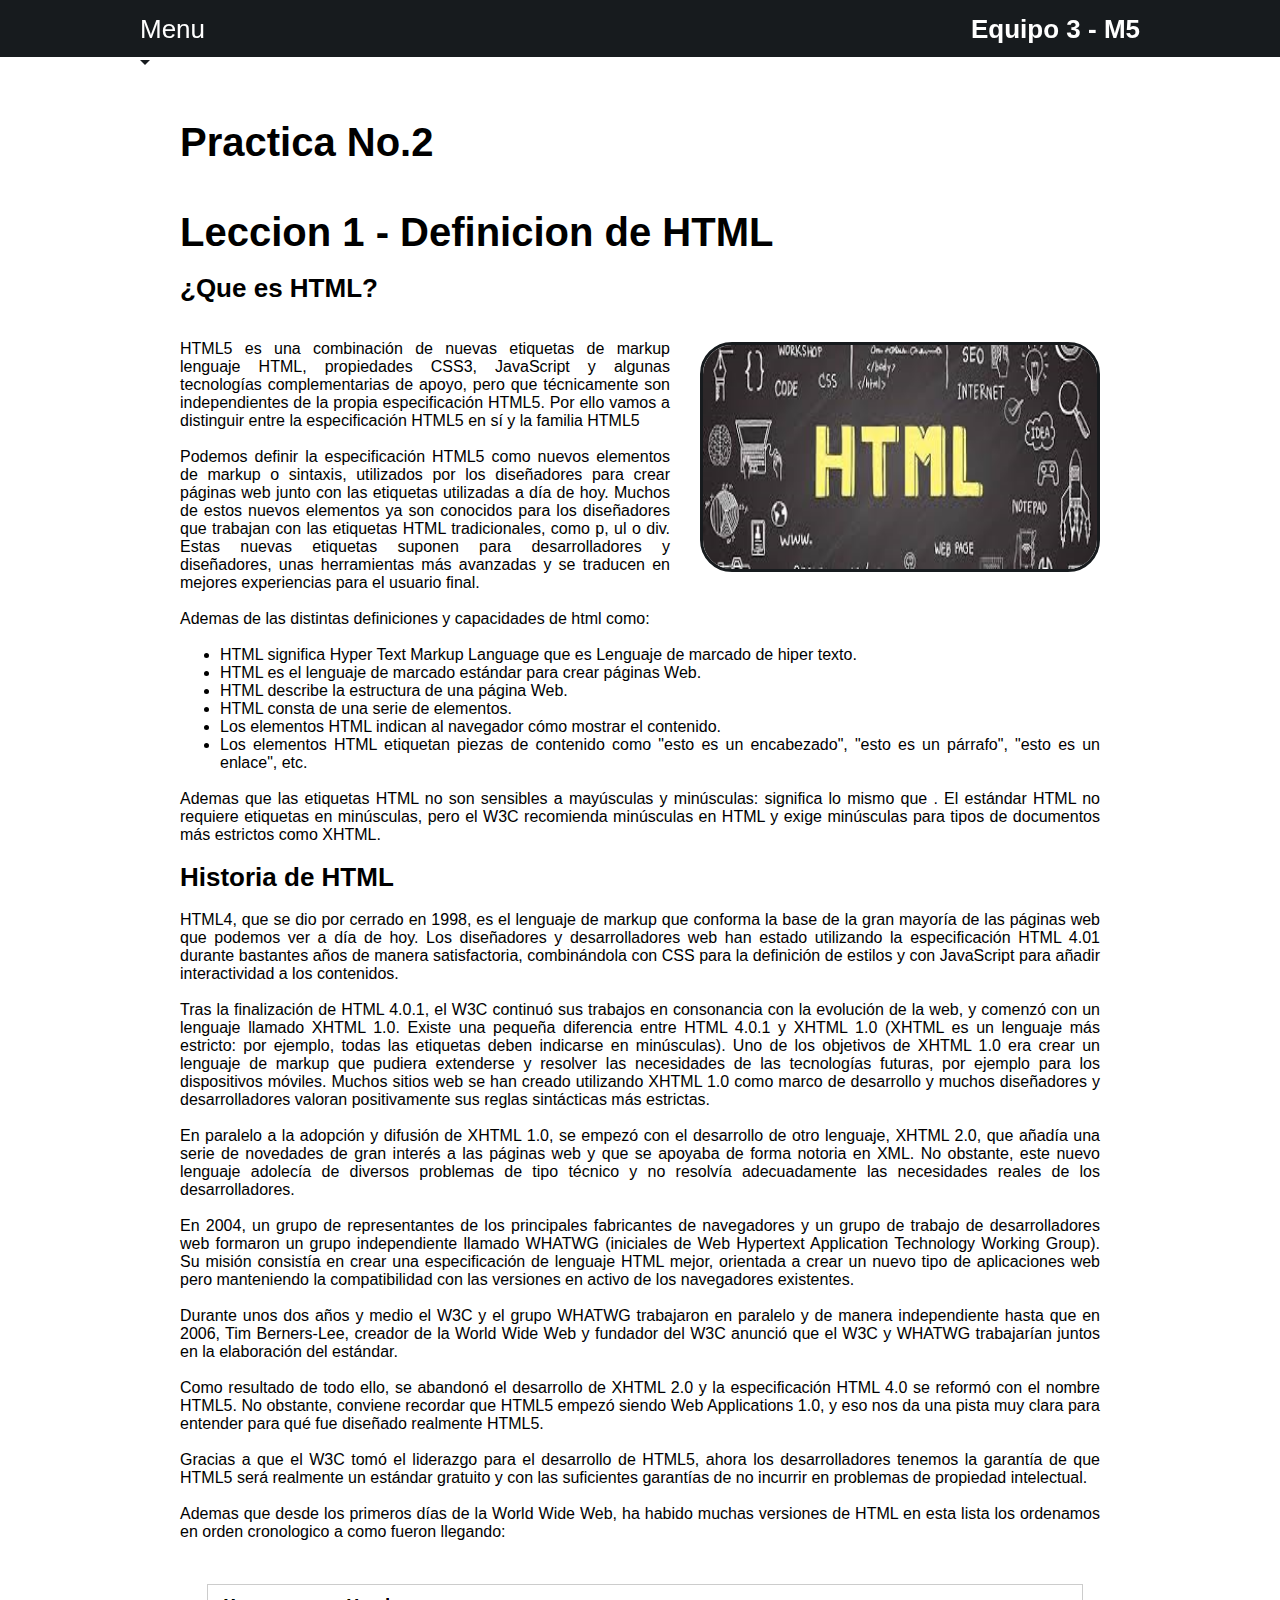
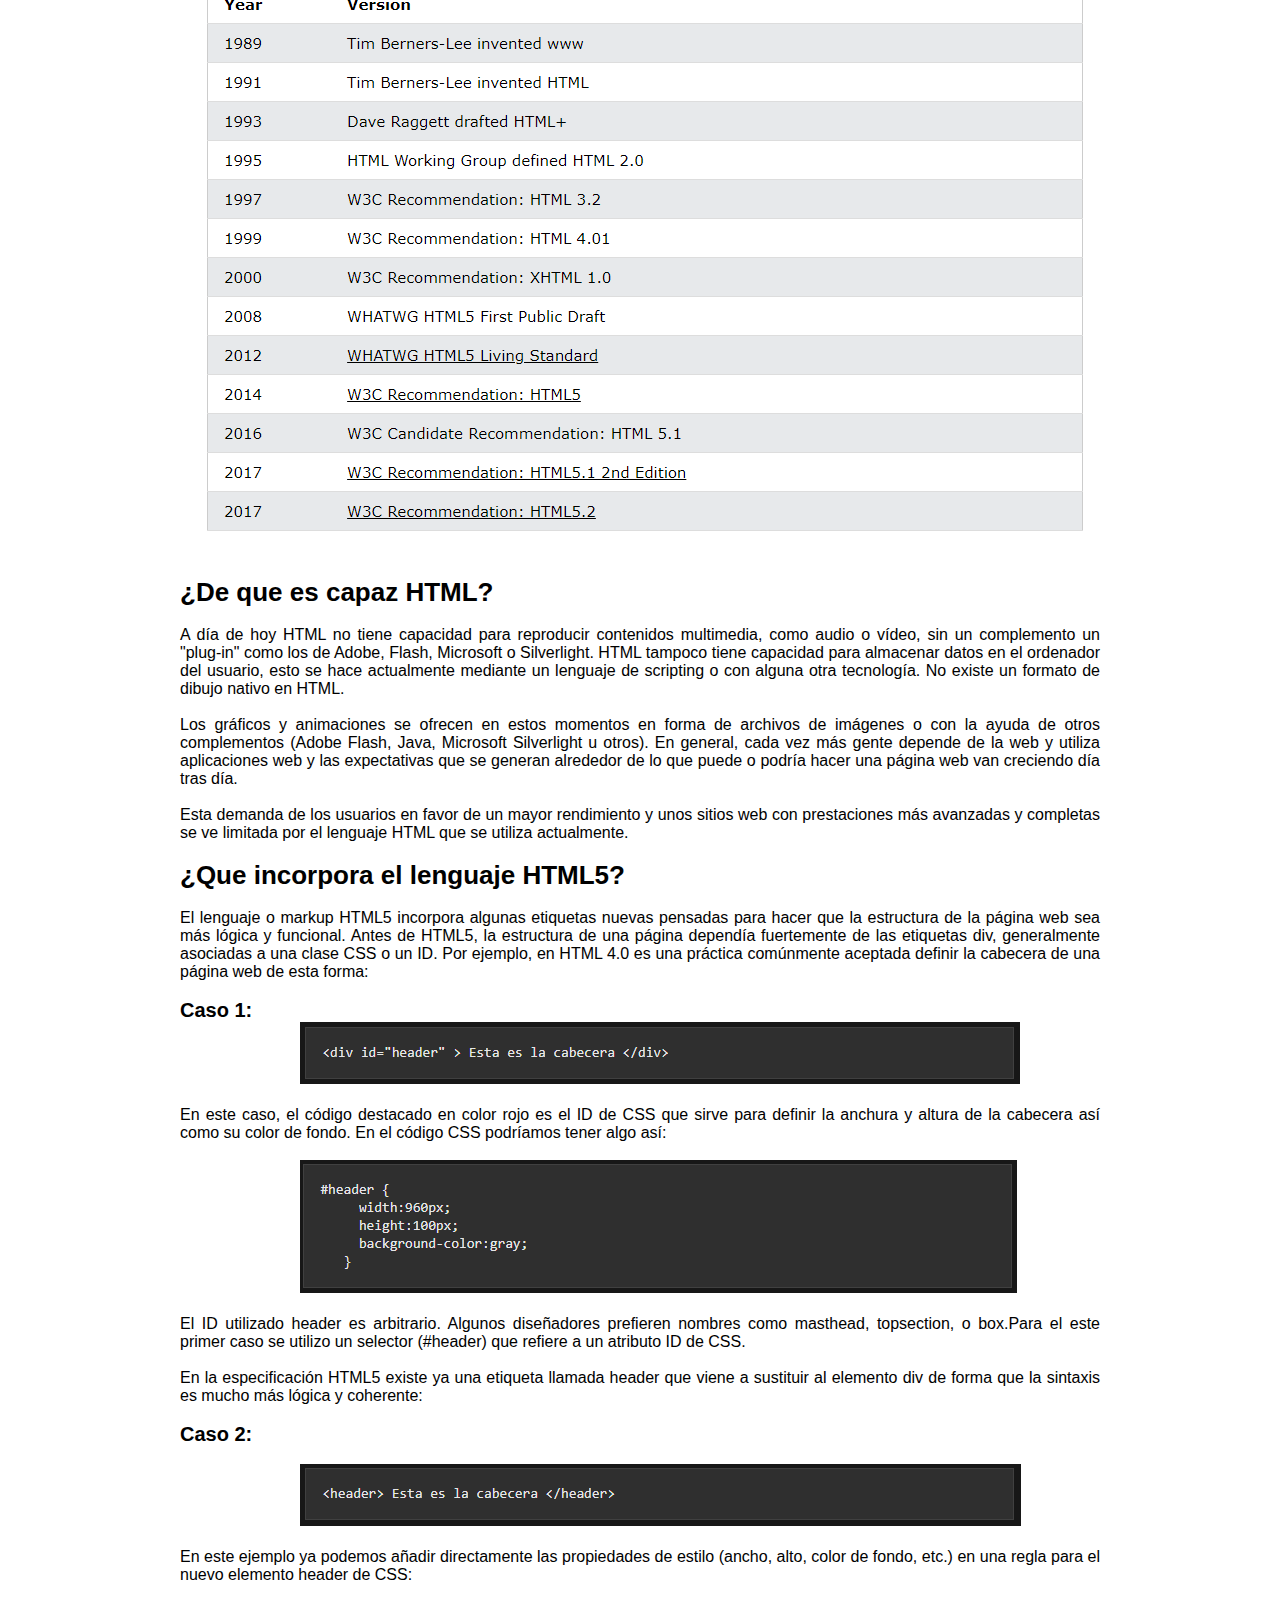
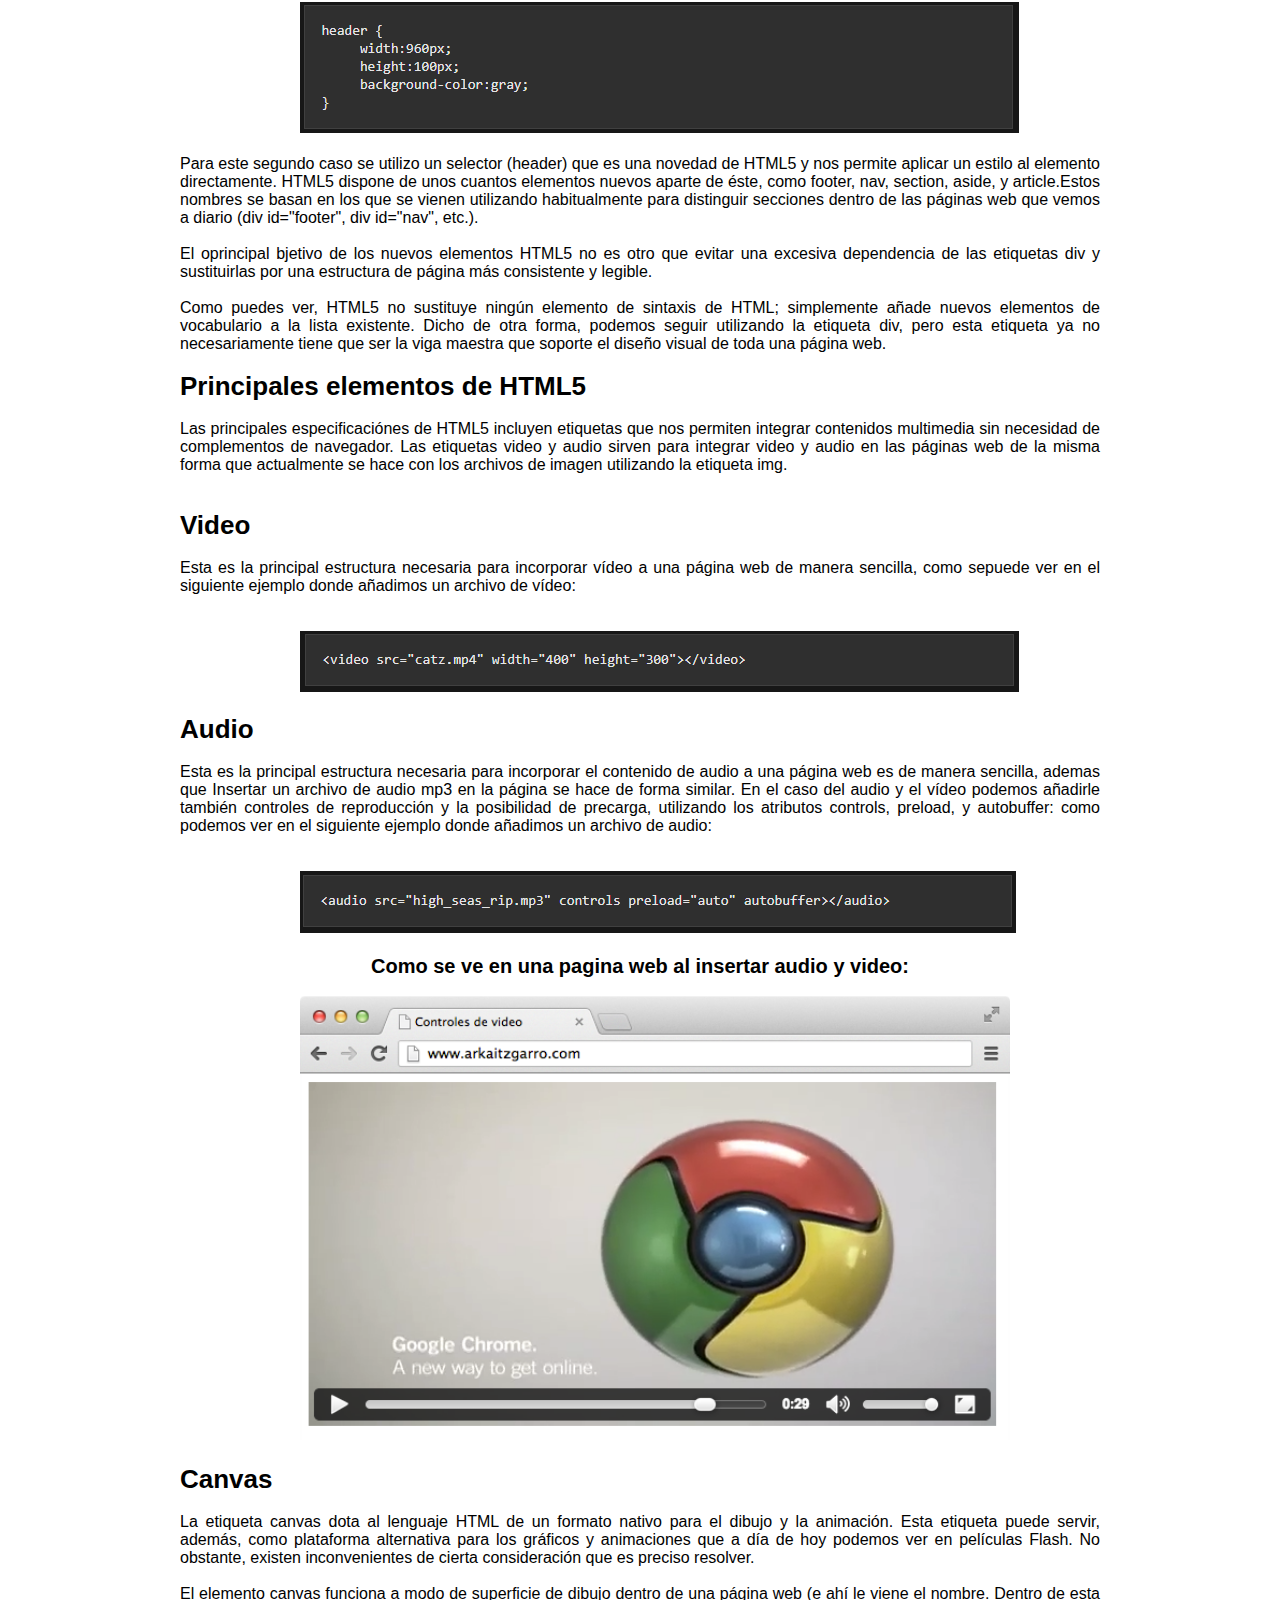
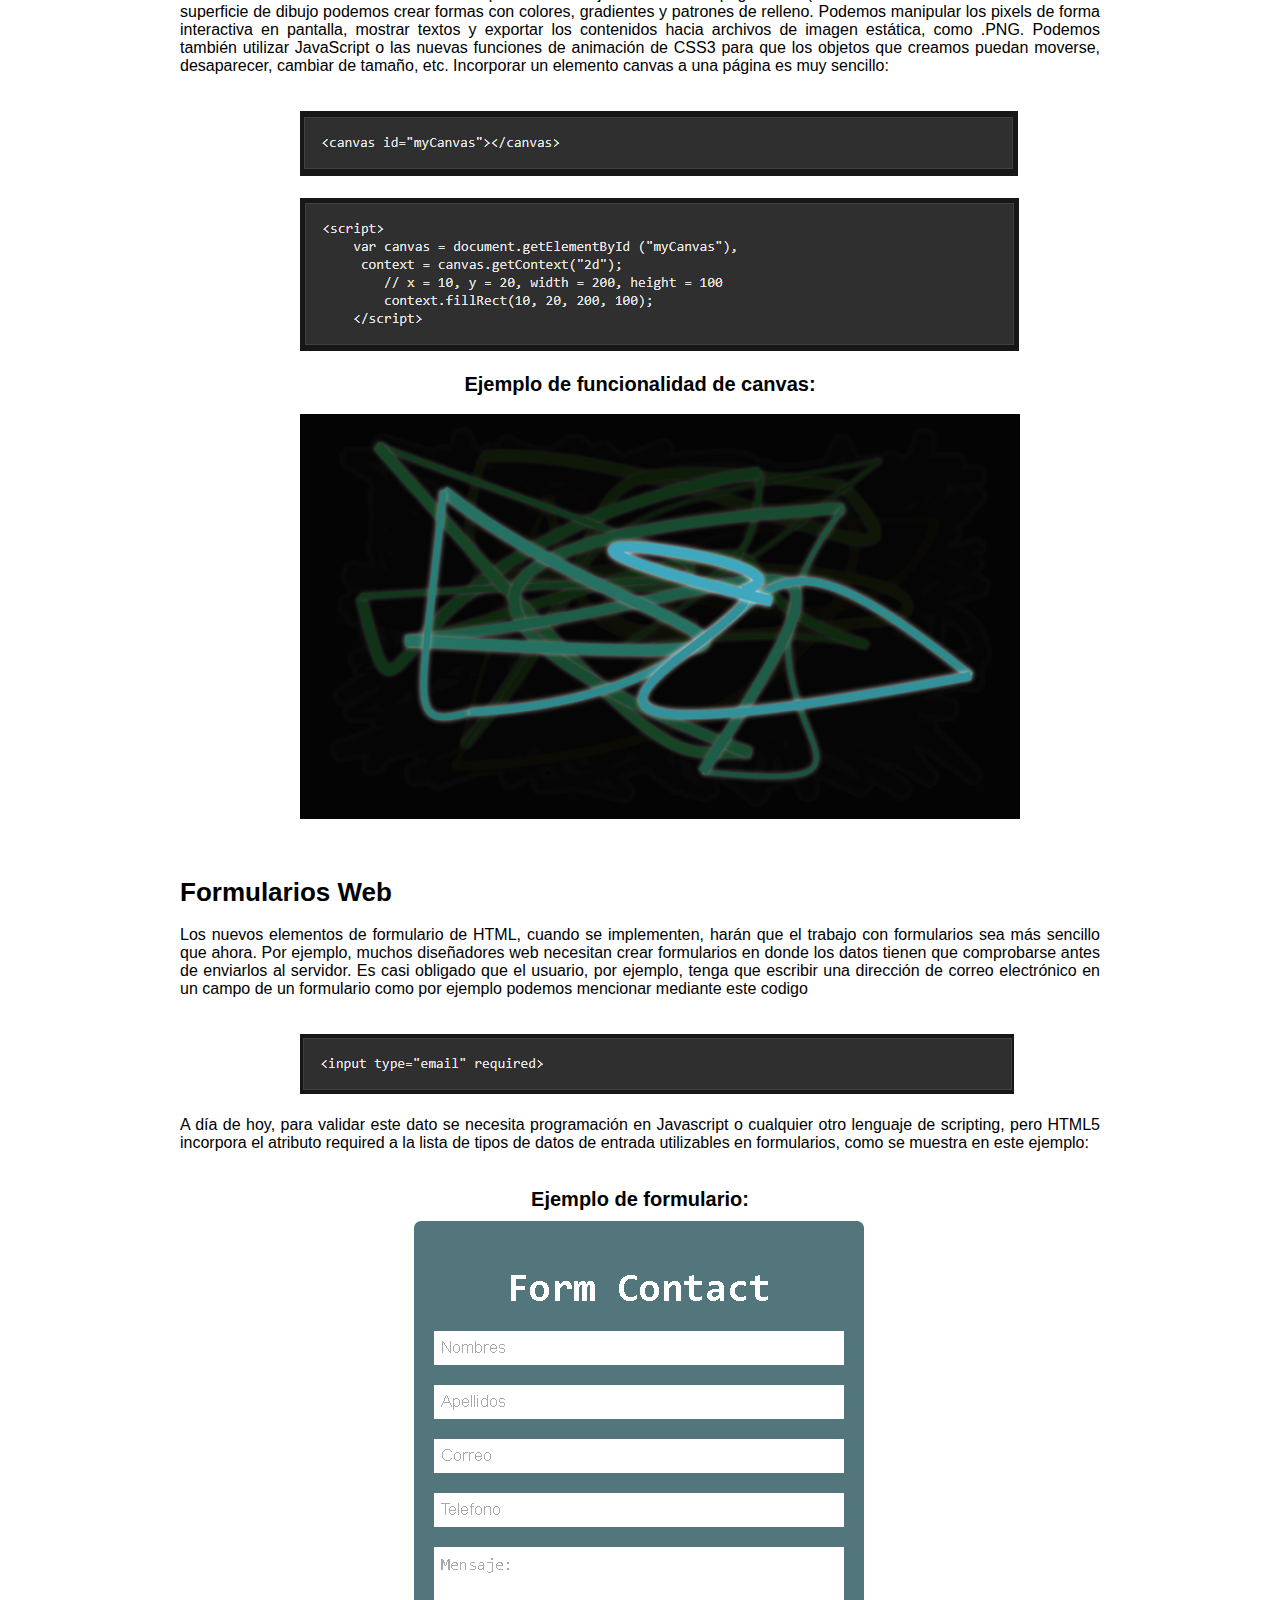
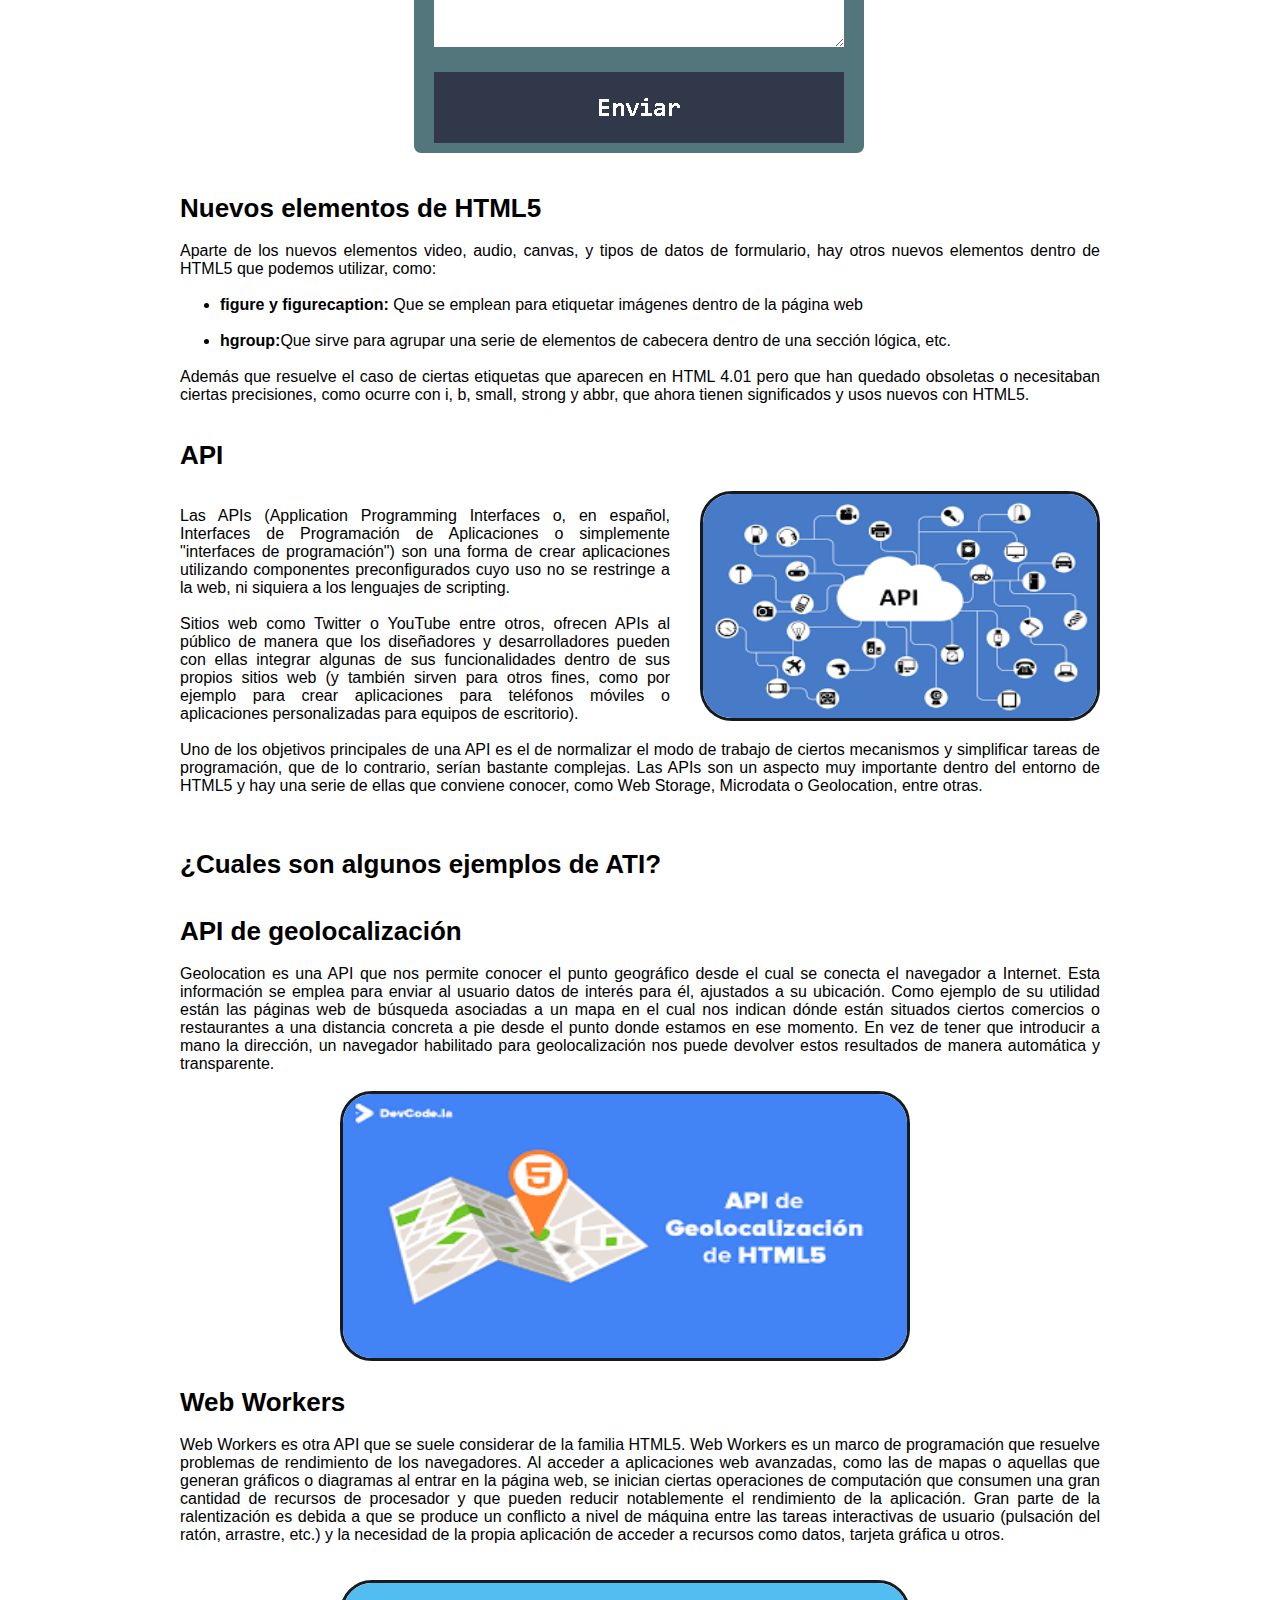
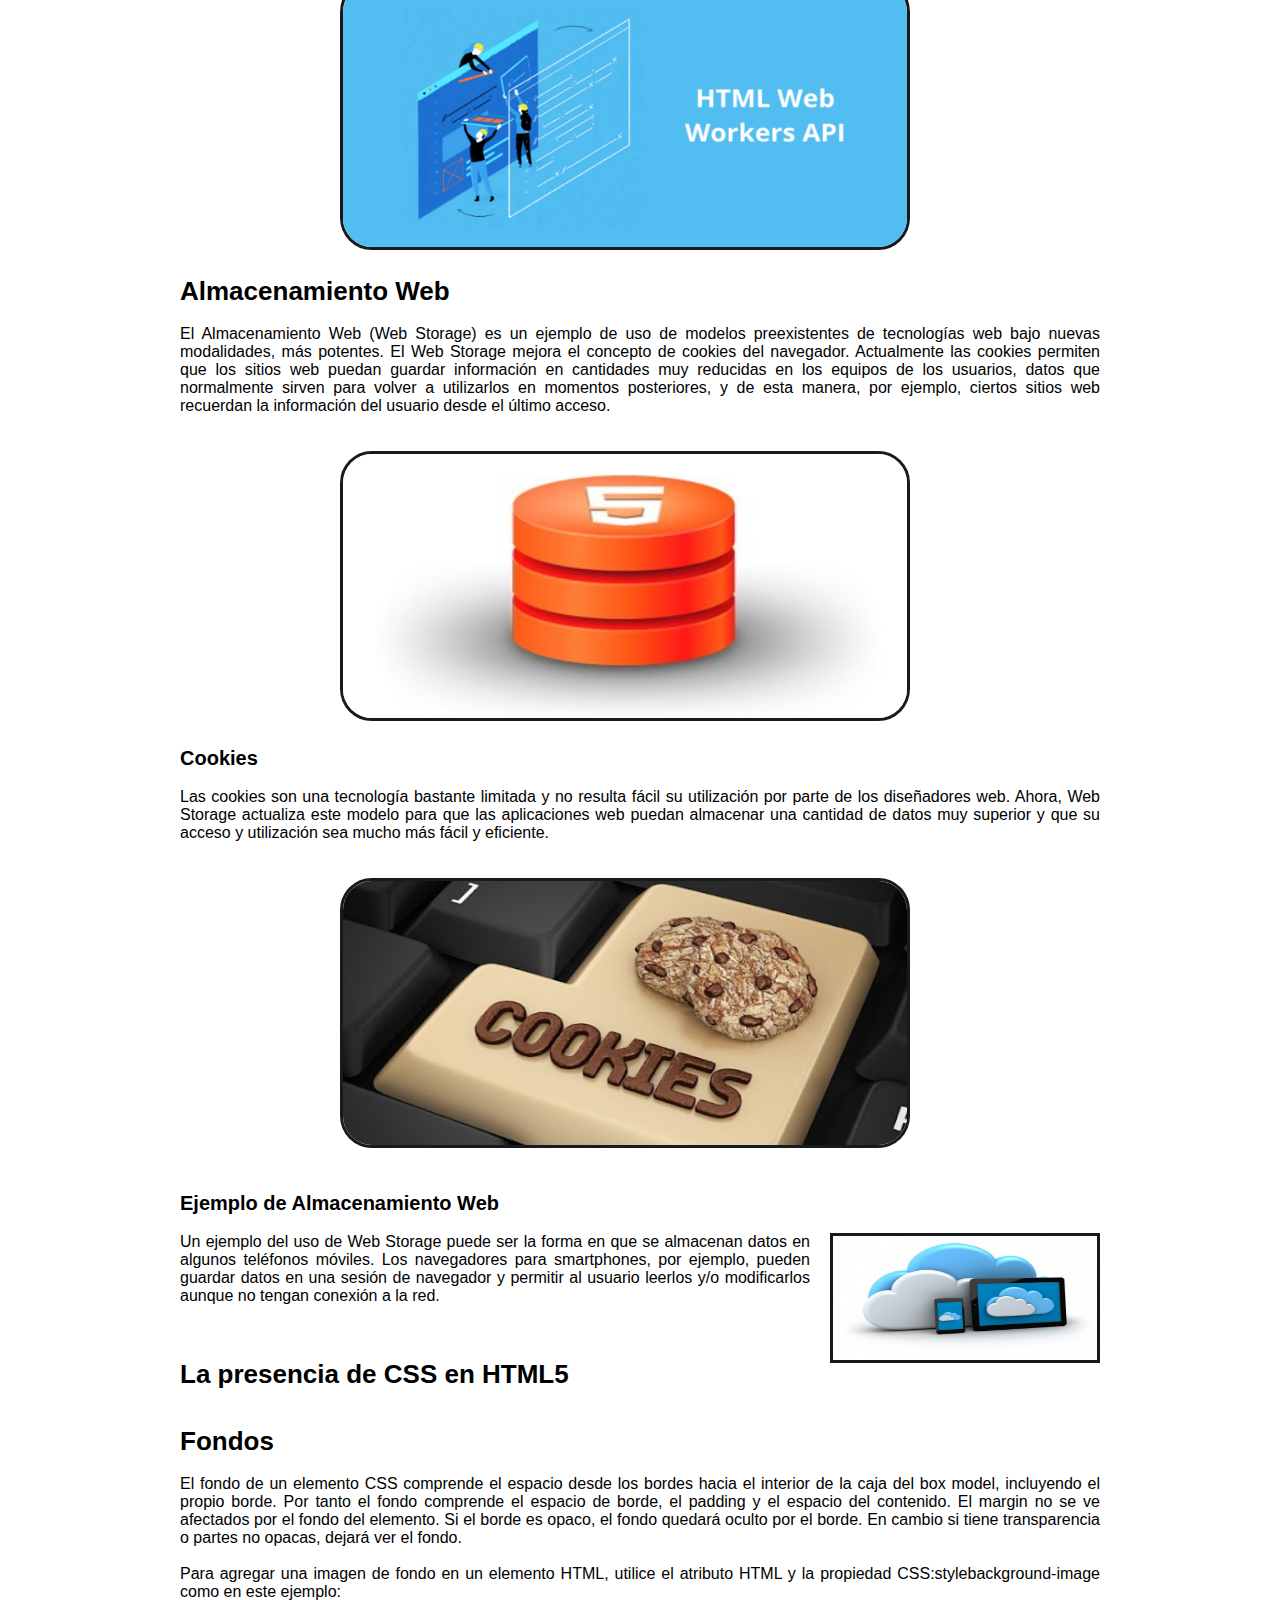
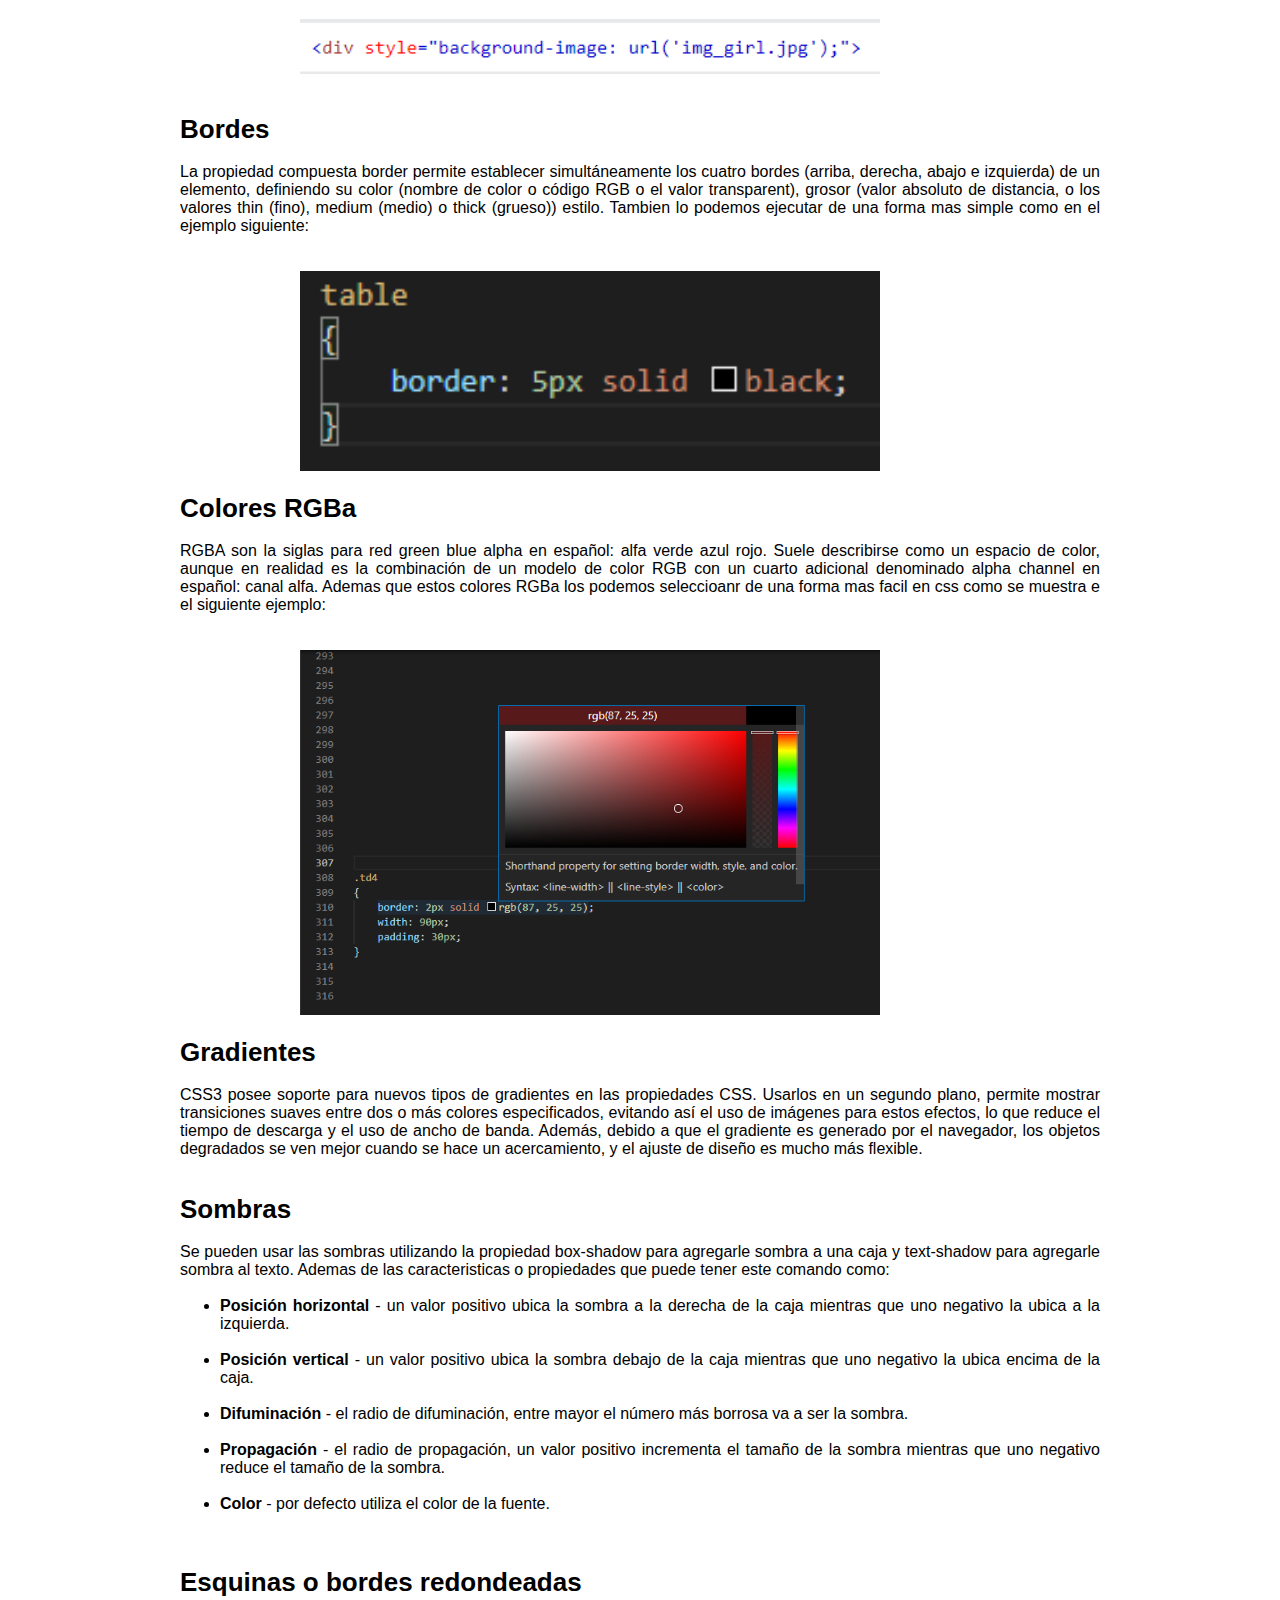
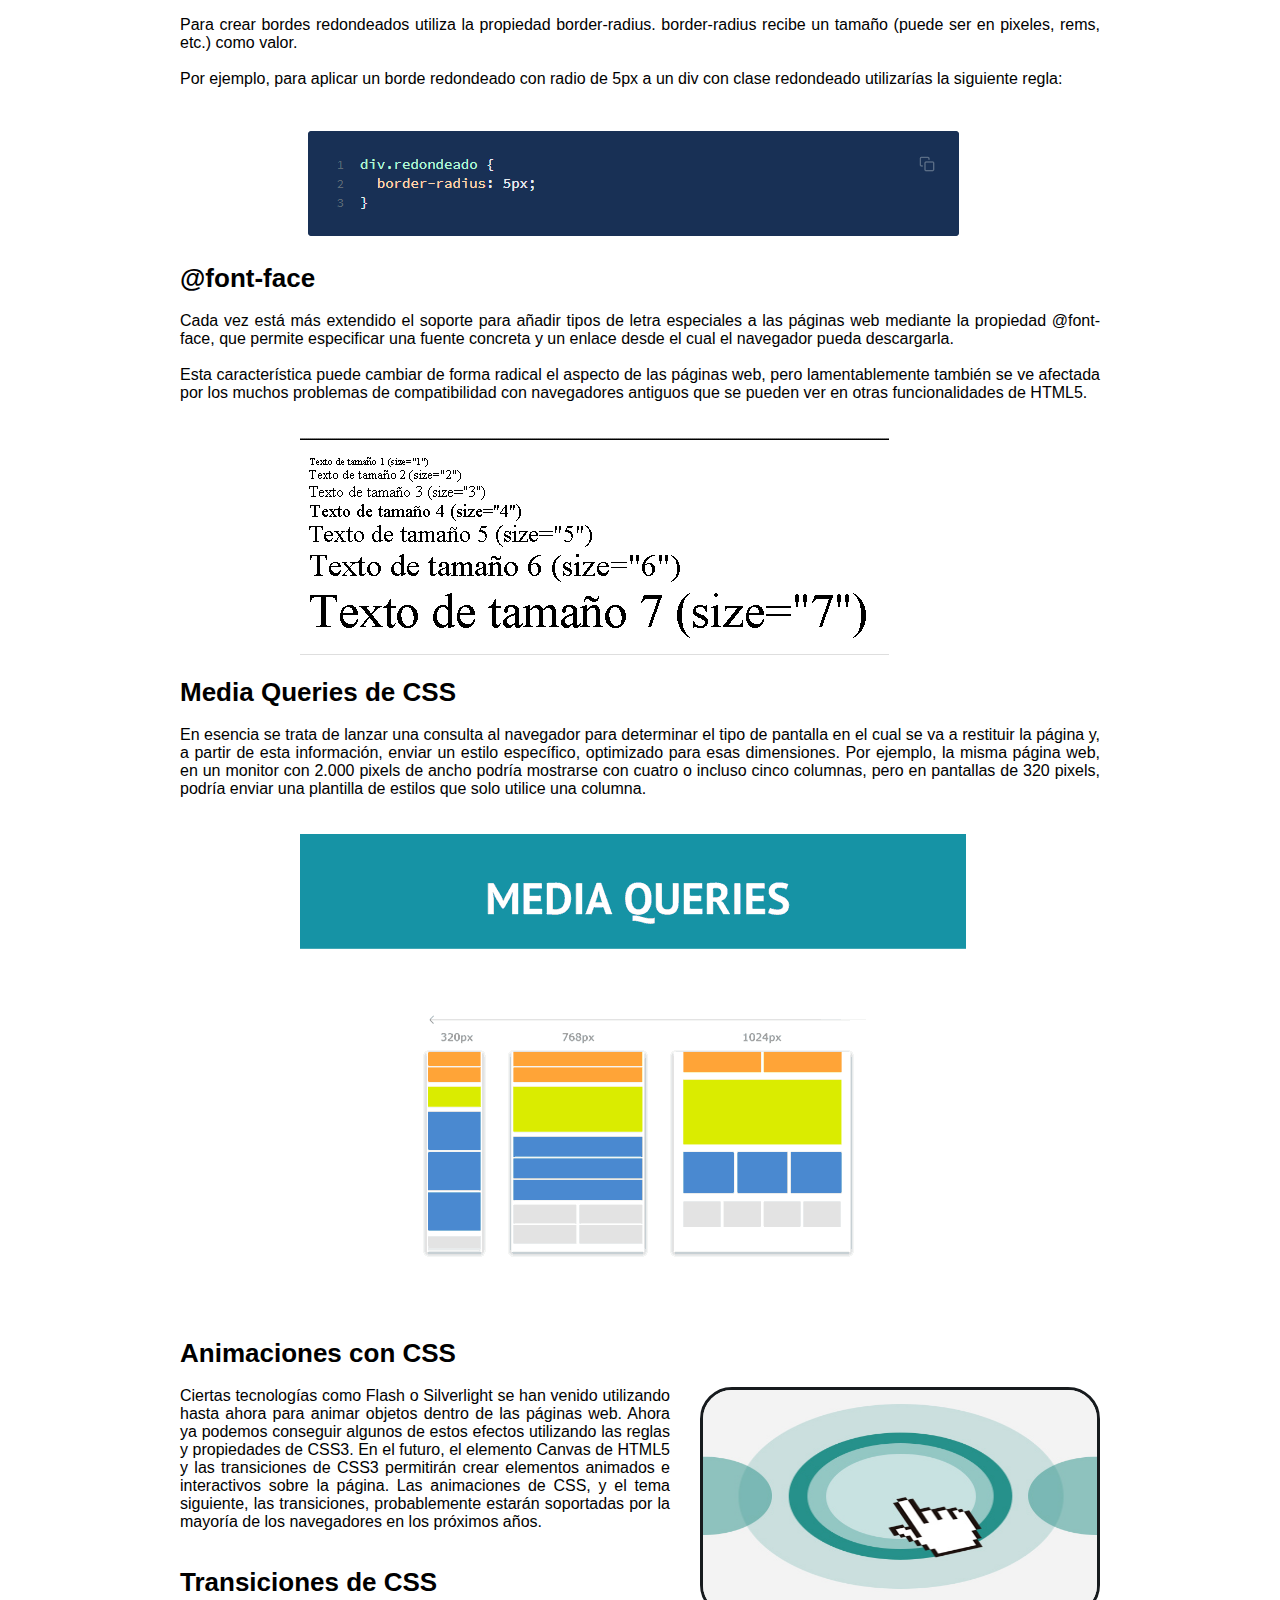
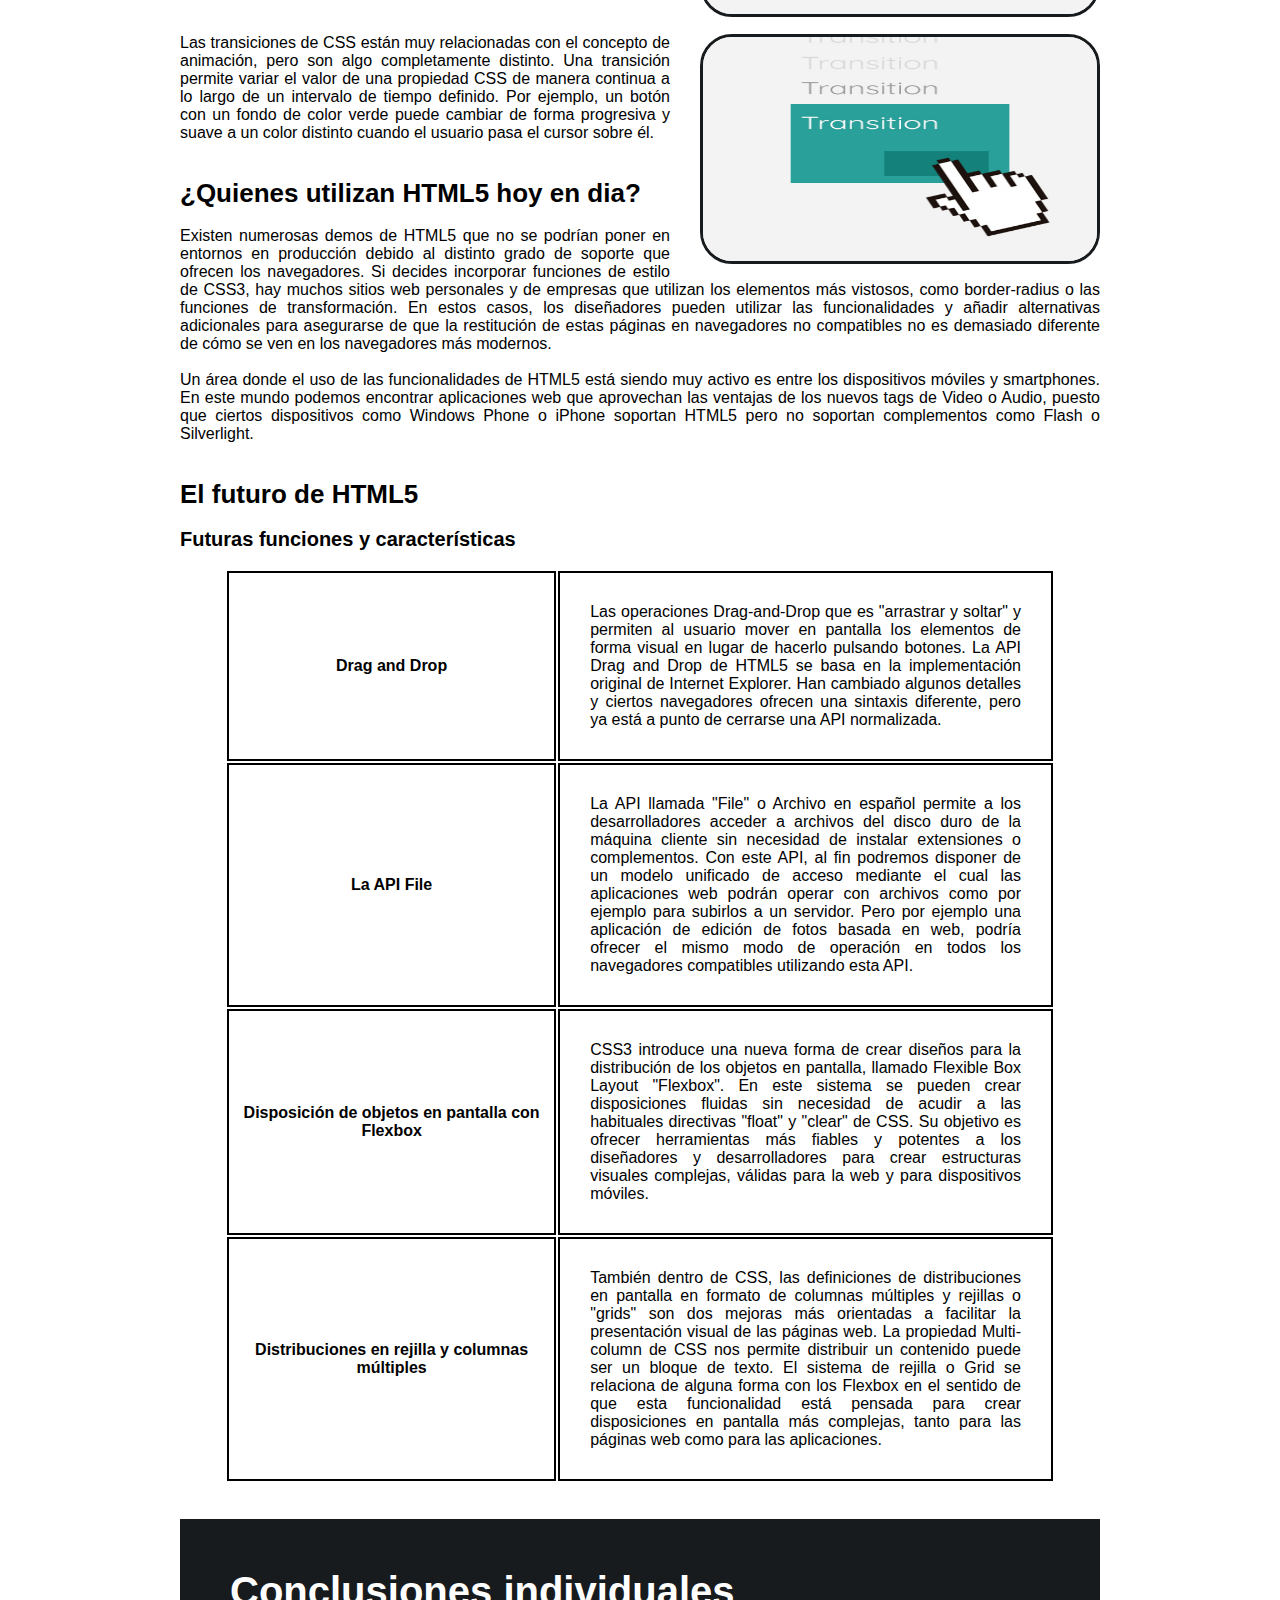
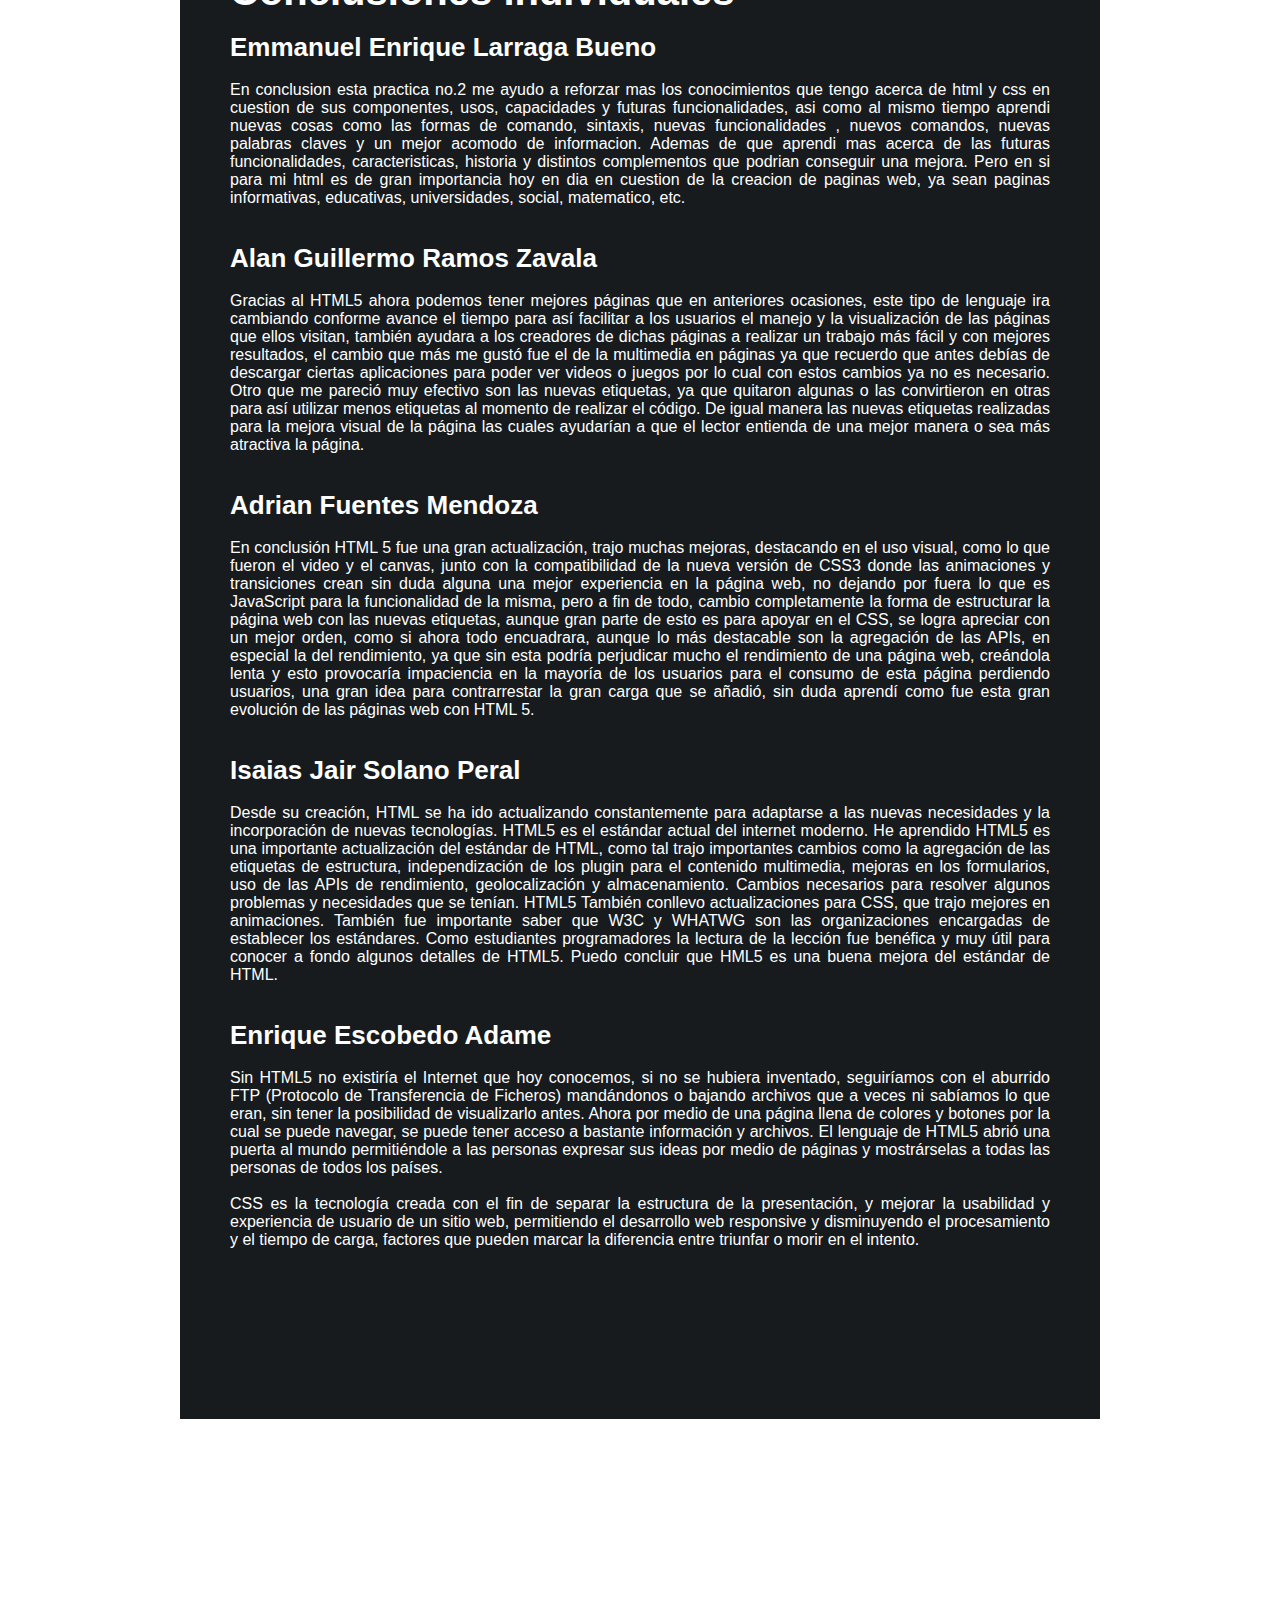
<file: Practica No.2.html>
<!DOCTYPE html>
<html lang="en">
<head>
    <meta charset="UTF-8">
    <title>Practica No.2</title>
    <link rel="stylesheet" href="Css/css practica 2.css">
    <link rel="stylesheet" href="Practica No.1.html">
    <link rel="stylesheet" href="Practica No.2.html">
    <link rel="stylesheet" href="Practica No.3.html">
</head>
<body>
    <main>
        <div class="content-all">
            <header></header>
            <input type="checkbox" id="check">
            <label for="check" class="icon-menu">Menu</label>
            <h2>Equipo 3 - M5</h2>
            
            
            <nav class="menu">
                <ul>
                    <li><a href="index.html">Portada</a></li>
                    <li><a href="Practica No.1.html">Practica No.1</a></li>
                    <li><a href="Practica No.2.html">Practica No.2</a></li>
                    <li><a href="Practica No.3.html">Practica No.3</a></li>
                    <li>Practica No.4 - (En desarrollo)</li>
                    <li>Practica No.5 - (En desarrollo)</li>
                    <li>Practica No.6 - (En desarrollo)</li>
                    <li>Practica No.7 - (En desarrollo)</li>
                    <li>PIA - (En desarrollo)</li>
                </ul>
            </nav>
            <article>
                <div class="Conceptos">
                    <h1>Practica No.2 <br><br>Leccion 1 - Definicion de HTML </h1><br>
            
                    <h3>¿Que es HTML?</h3><br>

                    <img src="img/htmlque.png" class="img2"><br>

                    <p>HTML5 es una combinación de nuevas etiquetas de markup lenguaje HTML, propiedades CSS3, JavaScript y algunas tecnologías 
                       complementarias de apoyo, pero que técnicamente son independientes de la propia especificación HTML5. Por ello vamos a 
                       distinguir entre la especificación HTML5 en sí y la familia HTML5 <br><br>
                       
                       Podemos definir la especificación HTML5 como nuevos elementos de markup o sintaxis, utilizados por los diseñadores 
                       para crear páginas web junto con las etiquetas utilizadas a día de hoy. Muchos de estos nuevos elementos ya son 
                       conocidos para los diseñadores que trabajan con las etiquetas HTML tradicionales, como p, ul o div. Estas nuevas 
                       etiquetas suponen para desarrolladores y diseñadores, unas herramientas más avanzadas y se traducen en mejores 
                       experiencias para el usuario final. <br><br>

                       Ademas de las distintas definiciones y capacidades de html como:<br><br>

                    <ul>
                        <li>HTML significa Hyper Text Markup Language que es Lenguaje de marcado de hiper texto.</li>
                        <li>HTML es el lenguaje de marcado estándar para crear páginas Web.</li>
                        <li>HTML describe la estructura de una página Web.</li>
                        <li>HTML consta de una serie de elementos.</li>
                        <li>Los elementos HTML indican al navegador cómo mostrar el contenido.</li>
                        <li>Los elementos HTML etiquetan piezas de contenido como "esto es un encabezado", "esto es un párrafo", "esto es un enlace", etc.</li><br>
                    </ul>

                    Ademas que las etiquetas HTML no son sensibles a mayúsculas y minúsculas: significa lo mismo que .
                    El estándar HTML no requiere etiquetas en minúsculas, pero el W3C recomienda minúsculas en HTML y exige minúsculas
                    para tipos de documentos más estrictos como XHTML.
                    <br><br></p>


                    <h3>Historia de HTML</h3><br>

                    <p>
                        HTML4, que se dio por cerrado en 1998, es el lenguaje de markup que conforma la base de la gran mayoría de las 
                        páginas web que podemos ver a día de hoy. Los diseñadores y desarrolladores web han estado utilizando la especificación
                        HTML 4.01 durante bastantes años de manera satisfactoria, combinándola con CSS para la definición de estilos y con 
                        JavaScript para añadir interactividad a los contenidos.<br><br>

                        Tras la finalización de HTML 4.0.1, el W3C continuó sus trabajos en consonancia con la evolución de la web, y comenzó 
                        con un lenguaje llamado XHTML 1.0. Existe una pequeña diferencia entre HTML 4.0.1 y XHTML 1.0 (XHTML es un lenguaje más 
                        estricto: por ejemplo, todas las etiquetas deben indicarse en minúsculas). Uno de los objetivos de XHTML 1.0 era crear un 
                        lenguaje de markup que pudiera extenderse y resolver las necesidades de las tecnologías futuras, por ejemplo para los 
                        dispositivos móviles. Muchos sitios web se han creado utilizando XHTML 1.0 como marco de desarrollo y muchos diseñadores 
                        y desarrolladores valoran positivamente sus reglas sintácticas más estrictas.<br><br>

                        En paralelo a la adopción y difusión de XHTML 1.0, se empezó con el desarrollo de otro lenguaje, XHTML 2.0, que añadía una 
                        serie de novedades de gran interés a las páginas web y que se apoyaba de forma notoria en XML. No obstante, este nuevo lenguaje 
                        adolecía de diversos problemas de tipo técnico y no resolvía adecuadamente las necesidades reales de los desarrolladores.<br><br>

                        En 2004, un grupo de representantes de los principales fabricantes de navegadores y un grupo de trabajo de desarrolladores web 
                        formaron un grupo independiente llamado WHATWG (iniciales de Web Hypertext Application Technology Working Group). Su misión 
                        consistía en crear una especificación de lenguaje HTML mejor, orientada a crear un nuevo tipo de aplicaciones web pero manteniendo 
                        la compatibilidad con las versiones en activo de los navegadores existentes.<br><br>

                        Durante unos dos años y medio el W3C y el grupo WHATWG trabajaron en paralelo y de manera independiente hasta que en 2006, Tim Berners-Lee, 
                        creador de la World Wide Web y fundador del W3C anunció que el W3C y WHATWG trabajarían juntos en la elaboración del estándar.<br><br>

                        Como resultado de todo ello, se abandonó el desarrollo de XHTML 2.0 y la especificación HTML 4.0 se reformó con el nombre HTML5. 
                        No obstante, conviene recordar que HTML5 empezó siendo Web Applications 1.0, y eso nos da una pista muy clara para entender para 
                        qué fue diseñado realmente HTML5.<br><br>

                        Gracias a que el W3C tomó el liderazgo para el desarrollo de HTML5, ahora los desarrolladores tenemos la garantía de que HTML5 será realmente 
                        un estándar gratuito y con las suficientes garantías de no incurrir en problemas de propiedad intelectual.<br><br>

                        Ademas que desde los primeros días de la World Wide Web, ha habido muchas versiones de HTML en esta lista los ordenamos en orden cronologico a como fueron llegando:
                    </p><br><br>

                    <img src="img/historia.png" class="img9"><br><br><br>

                    <h3>¿De que es capaz HTML?</h3><br>
                    <p>A día de hoy HTML no tiene capacidad para reproducir contenidos multimedia, como audio o vídeo, sin un complemento un "plug-in" 
                       como los de Adobe, Flash, Microsoft o Silverlight. HTML tampoco tiene capacidad para almacenar datos en el ordenador del usuario, 
                       esto se hace actualmente mediante un lenguaje de scripting o con alguna otra tecnología. No existe un formato de dibujo nativo en HTML.<br><br>
    
                       Los gráficos y animaciones se ofrecen en estos momentos en forma de archivos de imágenes o con la ayuda de otros complementos 
                       (Adobe Flash, Java, Microsoft Silverlight u otros). En general, cada vez más gente depende de la web y utiliza aplicaciones 
                       web y las expectativas que se generan alrededor de lo que puede o podría hacer una página web van creciendo día tras día.<br><br>
                       Esta demanda de los usuarios en favor de un mayor rendimiento y unos sitios web con prestaciones más avanzadas y completas se 
                       ve limitada por el lenguaje HTML que se utiliza actualmente.
                    </p><br>
                    <h3>¿Que incorpora el lenguaje HTML5?</h3><br>
                    <p>El lenguaje o markup HTML5 incorpora algunas etiquetas nuevas pensadas para hacer que la estructura de la página web sea más lógica y 
                       funcional. Antes de HTML5, la estructura de una página dependía fuertemente de las etiquetas div, generalmente asociadas a una clase CSS
                       o un ID. Por ejemplo, en HTML 4.0 es una práctica comúnmente aceptada definir la cabecera de una página web de esta forma:<br><br>

                       <h4>Caso 1:</h4>

                       <img src="img/ejem1.png" class="img3"><br><br>

                       En este caso, el código destacado en color rojo es el ID de CSS que sirve para definir la anchura y altura de la cabecera así como su 
                       color de fondo. En el código CSS podríamos tener algo así:<br><br>

                       <img src="img/ejem2.png" class="img3"><br><br>
                      
                       El ID utilizado header es arbitrario. Algunos diseñadores prefieren nombres como masthead, topsection, o box.Para el 
                       este primer caso se utilizo un selector (#header) que refiere a un atributo ID de CSS.<br><br>
                       En la especificación HTML5 existe ya una etiqueta llamada header que viene a sustituir al elemento div  
                       de forma que la sintaxis es mucho más lógica y coherente:<br><br>

                       <h4>Caso 2:</h4><br>

                       <img src="img/ejem3.png" class="img3"><br><br>

                       En este ejemplo ya podemos añadir directamente las propiedades de estilo (ancho, alto, color de fondo, etc.) en una regla para el nuevo elemento 
                       header de CSS:<br><br>

                       <img src="img/ejem4.png" class="img3"><br><br>

                       Para este segundo caso se utilizo un selector (header) que es una novedad de HTML5 y nos permite aplicar un estilo al elemento directamente. HTML5 dispone 
                       de unos cuantos elementos nuevos aparte de éste, como  footer, nav, section, aside, y article.Estos nombres se basan en los que se vienen utilizando habitualmente para distinguir secciones dentro de las páginas 
                       web que vemos a diario (div id="footer", div id="nav", etc.). <br><br>
                       El oprincipal bjetivo de los nuevos elementos HTML5 no es otro que evitar una excesiva dependencia de las etiquetas div y 
                       sustituirlas por una estructura de página más consistente y legible. <br><br>

                       Como puedes ver, HTML5 no  sustituye ningún elemento de sintaxis de HTML; simplemente añade nuevos elementos de vocabulario 
                       a la lista existente. Dicho de otra forma, podemos seguir utilizando la etiqueta div, pero esta etiqueta ya no necesariamente
                       tiene que ser la viga maestra que soporte el diseño visual de toda una página web.
                    </p><br>

                    <h3>Principales elementos de HTML5</h3><br>
                    <p>Las principales especificaciónes de HTML5 incluyen etiquetas que nos permiten integrar contenidos multimedia sin necesidad de complementos 
                    de navegador. Las etiquetas video y audio sirven para integrar video y audio en las páginas web de la misma forma 
                    que actualmente se hace con los archivos de imagen utilizando la etiqueta img. </p><br><br>

                    <h3>Video</h3><br>

                    <p>Esta es la principal estructura necesaria para incorporar vídeo a una página web de manera sencilla, como sepuede ver en el siguiente 
                    ejemplo donde añadimos un archivo de vídeo:</p><br><br>

                    <img src="img/ejem5.png" class="img3"><br><br>

                    <h3>Audio</h3><br>

                    <p>Esta es la principal estructura necesaria para incorporar el contenido de audio  a una página web es de manera sencilla, ademas
                    que Insertar un archivo de audio mp3 en la página se hace de forma similar. En el caso del audio y el vídeo podemos añadirle 
                    también controles de reproducción y la posibilidad de precarga, utilizando los atributos controls, preload, y autobuffer:
                    como podemos ver en el siguiente ejemplo donde añadimos un archivo de audio:</p><br><br>

                    <img src="img/ejem6.png" class="img3"><br><br>

                    <h5>Como se ve en una pagina web al insertar audio y video:</h5><br>

                    <img src="img/video1.png" class="img3" width="710px"><br><br>

                    <h3>Canvas</h3><br>

                    <p>La etiqueta canvas dota al lenguaje HTML de un formato nativo para el dibujo y la animación. Esta etiqueta puede
                    servir, además, como plataforma alternativa para los gráficos y animaciones que a día de hoy podemos ver en películas
                    Flash. No obstante, existen inconvenientes de cierta consideración que es preciso resolver.<br><br>
    
                    El elemento canvas funciona a modo de superficie de dibujo dentro de una página web (e ahí le viene el nombre. Dentro de esta superficie 
                    de dibujo podemos crear formas con colores, gradientes y patrones de relleno. Podemos manipular los pixels de forma interactiva en 
                    pantalla, mostrar textos y exportar los contenidos hacia archivos de imagen estática, como .PNG. Podemos también utilizar JavaScript o 
                    las nuevas funciones de animación de CSS3 para que los objetos que creamos puedan moverse, desaparecer, cambiar de tamaño, etc. Incorporar
                    un elemento canvas a una página es muy sencillo:</p><br><br>

                    <img src="img/ejem7.png" class="img3"><br><br>

                    <img src="img/ejem8.png" class="img3"><br><br>

                    <h5>Ejemplo de funcionalidad de canvas: </h5><br>

                    <img src="img/ejemcanv.png" class="img3"  width="720px"><br><br><br><br>

                    <h3>Formularios Web</h3><br>

                    <p>Los nuevos elementos de formulario de HTML, cuando se implementen, harán que el trabajo con formularios sea 
                    más sencillo que ahora. Por ejemplo, muchos diseñadores web necesitan crear formularios en donde los datos tienen
                    que comprobarse antes de enviarlos al servidor. Es casi obligado que el usuario, por ejemplo, tenga que escribir 
                    una dirección de correo electrónico en un campo de un formulario como por ejemplo podemos mencionar mediante este codigo
                   </p><br><br>

                   <img src="img/ejem9.png" class="img3"><br><br>


                   <p>A día de hoy, para validar este dato se necesita programación en  Javascript o cualquier otro lenguaje de scripting, 
                    pero HTML5 incorpora el atributo required a la lista de tipos de datos de entrada utilizables en formularios, como se 
                    muestra en este ejemplo:</p><br><br>

                    <h5>Ejemplo de formulario:</h5>

                    <img src="img/formu.png" class="img6"><br><br>

                    <h3>Nuevos elementos de HTML5</h3><br>

                    <p>Aparte de los nuevos elementos video, audio, canvas, y tipos de datos de formulario, hay otros nuevos elementos
                     dentro de HTML5 que podemos utilizar, como: <br><br>
                     <ul>
                         <li><strong>figure y figurecaption:</strong> Que se emplean para etiquetar imágenes dentro de la página web</li><br>
                         <li><strong>hgroup:</strong>Que sirve para agrupar una serie de elementos de cabecera dentro de una sección lógica, etc.</li><br>
                     </ul>
                    Además que resuelve el caso de ciertas etiquetas que aparecen en HTML 4.01 pero que han quedado obsoletas o necesitaban ciertas 
                    precisiones, como ocurre con i, b, small, strong y abbr, que ahora tienen significados y usos nuevos con HTML5.</p><br><br>

                    <h3>API</h3>

                    <img src="img/aapi.png" class="img2"><br><br>
   
                    <p>Las APIs (Application Programming Interfaces o, en español, Interfaces de Programación de Aplicaciones o simplemente 
                    "interfaces de programación") son una forma de crear aplicaciones utilizando componentes preconfigurados cuyo uso no se 
                    restringe a la web, ni siquiera a los lenguajes de scripting.<br><br>

                    Sitios web como Twitter o YouTube entre otros, ofrecen APIs al público de manera que los diseñadores y desarrolladores 
                    pueden con ellas integrar algunas de sus funcionalidades dentro de sus propios sitios web (y también sirven para otros 
                    fines, como por ejemplo para crear aplicaciones para teléfonos móviles o aplicaciones personalizadas para equipos de escritorio). <br><br>

                    Uno de los objetivos principales de una API es el de normalizar el modo de trabajo de ciertos mecanismos y simplificar tareas 
                    de programación, que de lo contrario, serían bastante complejas. Las APIs son un aspecto muy importante dentro del entorno de 
                    HTML5 y hay una serie de ellas que conviene conocer, como Web Storage, Microdata o Geolocation, entre otras.<br><br>
                    </p><br><br>

                    <h3>¿Cuales son algunos ejemplos de ATI?</h3><br><br>

                    <h3>API de geolocalización</h3><br>

                    <p>Geolocation es una API que nos permite conocer el punto geográfico desde el cual se conecta el navegador a Internet. 
                    Esta información se emplea para enviar al usuario datos de interés para él, ajustados a su ubicación. Como ejemplo 
                    de su utilidad están las páginas web de búsqueda asociadas a un mapa en el cual nos indican dónde están situados 
                    ciertos comercios o restaurantes a una distancia concreta a pie desde el punto donde estamos en ese momento. 
                    En vez de tener que introducir a mano la dirección, un navegador habilitado para geolocalización nos puede 
                    devolver estos resultados de manera automática y transparente.</p><br>

                    <img src="img/geo.png" class="img4"><br><br>

                    <h3>Web Workers</h3><br>

                    <p>Web Workers es otra API que se suele considerar de la familia HTML5. Web Workers es un marco de programación que 
                    resuelve problemas de rendimiento de los navegadores. Al acceder a aplicaciones web avanzadas, como las de mapas 
                    o aquellas que generan gráficos o diagramas al entrar en la página web, se inician ciertas operaciones de computación
                    que consumen una gran cantidad de recursos de procesador y que pueden reducir notablemente el rendimiento de la 
                    aplicación. Gran parte de la ralentización es debida a que se produce un conflicto a nivel de máquina entre las 
                    tareas interactivas de usuario (pulsación del ratón, arrastre, etc.) y la necesidad de la propia aplicación de 
                    acceder a recursos como datos, tarjeta gráfica u otros.</p><br><br>

                    <img src="img/apiweb.png" class="img4"><br><br>

                    <h3>Almacenamiento Web</h3><br>

                    <p>El Almacenamiento Web (Web Storage) es un ejemplo de uso de modelos preexistentes de tecnologías web bajo 
                    nuevas modalidades, más potentes. El Web Storage mejora el concepto de cookies del navegador. Actualmente 
                    las cookies permiten que los sitios web puedan guardar información en cantidades muy reducidas en los 
                    equipos de los usuarios, datos que normalmente sirven para volver a utilizarlos en momentos posteriores,
                    y de esta manera, por ejemplo, ciertos sitios web recuerdan la información del usuario desde el último 
                    acceso.</p><br><br>

                    <img src="img/webstor.jpeg" class="img4"><br><br>

                    <h4>Cookies</h4><br> 

                    <p>Las cookies son una tecnología bastante limitada y no resulta fácil su utilización por parte de los diseñadores 
                    web. Ahora, Web Storage actualiza este modelo para que las aplicaciones web puedan almacenar una cantidad de 
                    datos muy superior y que su acceso y utilización sea mucho más fácil y eficiente.</p><br><br>

                    <img src="img/cookies.jpg" class="img4"><br><br><br>

                    <h4>Ejemplo de Almacenamiento Web </h4><br>

                    <img src="img/web.jpg" class="img5">

                    <p>Un ejemplo del uso de Web Storage puede ser la forma en que se almacenan datos en algunos teléfonos móviles. 
                    Los navegadores para smartphones, por ejemplo, pueden guardar datos en una sesión de navegador y permitir 
                    al usuario leerlos y/o modificarlos aunque no tengan conexión a la red.</p><br><br><br>

                    <h3>La presencia de CSS en HTML5</h3><br><br>

                    <h3>Fondos</h3><br>

                    <p>El fondo de un elemento CSS comprende el espacio desde los bordes hacia el interior de la caja del box model, 
                    incluyendo el propio borde. Por tanto el fondo comprende el espacio de borde, el padding y el espacio del contenido. 
                    El margin no se ve afectados por el fondo del elemento. Si el borde es opaco, el fondo quedará oculto por el borde. 
                    En cambio si tiene transparencia o partes no opacas, dejará ver el fondo.<br><br>

                    Para agregar una imagen de fondo en un elemento HTML, utilice el atributo HTML y la propiedad
                    CSS:stylebackground-image como en este ejemplo:<br><br>

                    <img src="img/fondo2.png" class="img3" width="580px">

                    </p><br><br>

                    <h3>Bordes</h3><br>

                    <p>La propiedad compuesta border permite establecer simultáneamente los cuatro bordes (arriba, derecha, abajo e izquierda) 
                    de un elemento, definiendo su color (nombre de color o código RGB o el valor transparent), grosor (valor absoluto de distancia, o los valores thin (fino), medium (medio) o thick (grueso))
                    estilo. Tambien lo podemos ejecutar de una forma mas simple como en el ejemplo siguiente:</p><br><br>

                    <img src="img/borde2.png" class="img3" width="580px"><br><br>

                    <h3>Colores RGBa</h3><br>

                    <p>RGBA son la siglas para red green blue alpha en español: alfa verde azul rojo. Suele describirse como un 
                    espacio de color, aunque en realidad es la combinación de un modelo de color RGB 
                    con un cuarto adicional denominado alpha channel en español: canal alfa. Ademas que estos colores RGBa los podemos
                    seleccioanr de una forma mas facil en css como se muestra e el siguiente ejemplo:</p><br><br>

                    <img src="img/colores2.png" class="img3" width="580px"><br><br>


                    <h3>Gradientes</h3><br>

                    CSS3 posee soporte para nuevos tipos de gradientes  en las propiedades CSS. Usarlos en un segundo plano, permite 
                    mostrar transiciones suaves entre dos o más colores especificados, evitando así el uso de imágenes para estos
                    efectos, lo que reduce el tiempo de descarga y el uso de ancho de banda. Además, debido a que el gradiente
                    es generado por el navegador, los objetos degradados se ven mejor cuando se hace un acercamiento, y el
                    ajuste de diseño es mucho más flexible.</p><br><br>


                    <h3>Sombras </h3><br>

                    <p>Se pueden usar las sombras utilizando la propiedad box-shadow para agregarle sombra a una caja y text-shadow para agregarle sombra al texto. 
                    Ademas de las caracteristicas o propiedades que puede tener este comando como:
                    <br><br>

                        <ul>
                            <li><strong>Posición horizontal</strong> - un valor positivo ubica la sombra a la derecha de la caja mientras que uno negativo la ubica a la izquierda.</li><br>
                            <li><strong>Posición vertical </strong>  - un valor positivo ubica la sombra debajo de la caja mientras que uno negativo la ubica encima de la caja.</li><br>
                            <li><strong>Difuminación</strong> - el radio de difuminación, entre mayor el número más borrosa va a ser la sombra.</li><br>
                            <li><strong>Propagación</strong> - el radio de propagación, un valor positivo incrementa el tamaño de la sombra mientras que uno negativo reduce el tamaño de la sombra.</li><br>
                            <li><strong>Color</strong> - por defecto utiliza el color de la fuente.</li><br>
                        </ul>

                    </p><br><br>


                    <h3>Esquinas o bordes redondeadas</h3><br>

                    <p>Para crear bordes redondeados utiliza la propiedad border-radius. border-radius recibe un tamaño (puede ser en pixeles, rems, etc.) como valor.<br><br>
                    Por ejemplo, para aplicar un borde redondeado con radio de 5px a un div con clase redondeado utilizarías la siguiente regla:</p><br><br>
                    
                    <img src="img/bordes.png" class="img3"><br><br>

                    <h3>@font-face</h3><br>

                    <p>Cada vez está más extendido el soporte para añadir tipos de letra especiales a las páginas web mediante la propiedad @font-face, 
                    que permite especificar una fuente concreta y un enlace desde el cual el navegador pueda descargarla.<br><br>
                    Esta característica puede cambiar de forma radical el aspecto de las páginas web, pero lamentablemente también se ve afectada por 
                    los muchos problemas de compatibilidad con navegadores antiguos que se pueden ver en otras funcionalidades de HTML5.
                    </p><br><br>

                    <img src="img/font.png" class="img3"><br><br>

                    <h3>Media Queries de CSS</h3><br>

                    <p>En esencia se trata de lanzar una consulta al navegador para determinar el tipo de pantalla en el cual se va a restituir la página y, 
                    a partir de esta información, enviar un estilo específico, optimizado para esas dimensiones. Por ejemplo, la misma página web, en un monitor
                    con 2.000 pixels de ancho podría mostrarse con cuatro o incluso cinco columnas, pero en pantallas de 320 pixels, podría enviar una plantilla 
                    de estilos que solo utilice una columna.</p><br><br>

                    <img src="img/media.png" class="img3">


                    <h3>Animaciones con CSS</h3><br>

                    <img src="img/animation.jpg" class="img7">

                    <p>Ciertas tecnologías como Flash o Silverlight se han venido utilizando hasta ahora para animar objetos dentro de las 
                    páginas web. Ahora ya podemos conseguir algunos de estos efectos utilizando las reglas y propiedades de CSS3. En el futuro, 
                    el elemento Canvas de HTML5 y las transiciones de CSS3 permitirán crear elementos animados e interactivos sobre la página. 
                    Las animaciones de CSS, y el tema siguiente, las transiciones, probablemente estarán soportadas por la mayoría de los navegadores en los próximos años.</p><br><br>

                    <h3>Transiciones de CSS</h3><br><br>    

                    <img src="img/transi.jpg" class="img8">

                    <p>Las transiciones de CSS están muy relacionadas con el concepto de animación, pero son algo completamente distinto. 
                    Una transición permite variar el valor de una propiedad CSS de manera continua a lo largo de un intervalo de tiempo definido. 
                    Por ejemplo, un botón con un fondo de color verde puede cambiar de forma progresiva y suave a un color distinto cuando el usuario pasa el cursor sobre él.</p><br><br>
                    


                    <h3>¿Quienes utilizan HTML5 hoy en dia?</h3><br>

                    <p>Existen numerosas demos de HTML5 que no se podrían poner en entornos en producción debido al distinto grado de 
                    soporte que ofrecen los navegadores. Si decides incorporar funciones de estilo de CSS3, hay muchos sitios web 
                    personales y de empresas que utilizan los elementos más vistosos, como border-radius o las funciones de transformación.
                    En estos casos, los diseñadores pueden utilizar las funcionalidades y añadir alternativas adicionales para asegurarse 
                    de que la restitución de estas páginas en navegadores no compatibles no es demasiado diferente de cómo se ven en los 
                    navegadores más modernos.<br><br>

                    Un área donde el uso de las funcionalidades de HTML5 está siendo muy activo es entre los dispositivos móviles y smartphones.
                    En este mundo podemos encontrar aplicaciones web que aprovechan las ventajas de los nuevos tags de Video o Audio, puesto que
                    ciertos dispositivos como Windows Phone o iPhone soportan HTML5 pero no soportan complementos como Flash o Silverlight.
                    </p><br><br>

                    <h3>El futuro de HTML5</h3><br>

                    <h4>Futuras funciones y características</h4><br>

                    <table class="tabla2">
                        <tr>
                            <td class="td3"><strong>Drag and Drop</strong></td>
                            <td class="td4">Las operaciones Drag-and-Drop que es "arrastrar y soltar" y  permiten al usuario mover en pantalla los 
                                elementos de forma visual en lugar de hacerlo pulsando botones. La API Drag and Drop de HTML5 se basa en la 
                                implementación original de Internet Explorer. Han cambiado algunos detalles y ciertos navegadores ofrecen 
                                una sintaxis diferente, pero ya está a punto de cerrarse una API normalizada.  
                            </td>
                        </tr>
                        <tr>
                            <td class="td3"><strong>La API File</strong></td>
                            <td class="td4">La API llamada "File" o Archivo en español permite a los desarrolladores acceder a archivos del disco duro 
                                de la máquina cliente sin necesidad de instalar extensiones o complementos. Con este API, al fin podremos 
                                disponer de un modelo unificado de acceso mediante el cual las aplicaciones web podrán operar con archivos 
                                como por ejemplo para subirlos a un servidor. Pero por ejemplo una aplicación de edición de fotos basada en web,
                                podría ofrecer el mismo modo de operación en todos los navegadores compatibles utilizando esta API.</td>
                        </tr>
                        <tr>
                            <td class="td3"><strong>Disposición de objetos en pantalla con Flexbox</strong></td>
                            <td class="td4">CSS3 introduce una nueva forma de crear diseños para la distribución de los objetos en pantalla, 
                                llamado Flexible Box Layout "Flexbox". En este sistema se pueden crear disposiciones fluidas sin necesidad de 
                                acudir a las habituales directivas "float" y "clear" de CSS. Su objetivo es ofrecer herramientas más fiables y 
                                potentes a los diseñadores y desarrolladores para crear estructuras visuales complejas, válidas para la web y 
                                para dispositivos móviles.</td>
                        </tr>
                        <tr>
                            <td class="td3"><strong>Distribuciones en rejilla y columnas múltiples</strong></td>
                            <td class="td4">También dentro de CSS, las definiciones de distribuciones en pantalla en formato de columnas 
                                múltiples y rejillas o "grids" son dos mejoras más orientadas a facilitar la presentación visual de las 
                                páginas web. La propiedad Multi-column de CSS nos permite distribuir un contenido puede ser un bloque 
                                de texto. El sistema de rejilla o Grid se relaciona de alguna forma con los 
                                Flexbox en el sentido de que esta funcionalidad está pensada para crear disposiciones en pantalla 
                                más complejas, tanto para las páginas web como para las aplicaciones.</td>
                        </tr>
                    </table><br><br>
                </div>
                        <div class="datos">
                            <h1>Conclusiones individuales</h1><br>
                            <h3><strong></strong>Emmanuel Enrique Larraga Bueno</strong></h3><br>
                            <p>En conclusion esta practica no.2 me ayudo a reforzar mas los conocimientos que tengo acerca
                               de html y css en cuestion de sus componentes, usos, capacidades y futuras funcionalidades,
                               asi como al mismo tiempo aprendi nuevas cosas como las formas de comando, sintaxis, nuevas funcionalidades
                               , nuevos comandos, nuevas palabras claves y un mejor acomodo de informacion. Ademas de que aprendi mas acerca
                               de las futuras funcionalidades, caracteristicas, historia y distintos complementos que podrian conseguir una mejora.
                               Pero en si para mi html es de gran importancia hoy en dia en cuestion de la creacion de paginas web, ya sean paginas
                               informativas, educativas, universidades, social, matematico, etc.  
                            </p><br><br>
    
                            <h3><strong>Alan Guillermo Ramos Zavala</strong></h3><br>
                            <p>Gracias al HTML5 ahora podemos tener mejores páginas que en anteriores ocasiones, 
                            este tipo de lenguaje ira cambiando conforme avance el tiempo para así facilitar
                            a los usuarios el manejo y la visualización de las páginas que ellos visitan, 
                            también ayudara a los creadores de dichas páginas a realizar un trabajo más fácil
                            y con mejores resultados, el cambio que más me gustó fue el de la multimedia 
                            en páginas ya que recuerdo que antes debías de descargar ciertas aplicaciones 
                            para poder ver videos o juegos por lo cual con estos cambios ya no es necesario. 
                            Otro que me pareció muy efectivo son las nuevas etiquetas, ya que quitaron algunas
                            o las convirtieron en otras para así utilizar menos etiquetas al momento de realizar
                            el código. De igual manera las nuevas etiquetas realizadas para la mejora visual de
                            la página las cuales ayudarían a que el lector entienda de una mejor manera o sea
                            más atractiva la página.</p><br><br>
    
                            <h3><strong>Adrian Fuentes Mendoza</strong></h3><br>
                            <p>En conclusión HTML 5 fue una gran actualización, trajo muchas mejoras, 
                            destacando en el uso visual, como lo que fueron el video y el canvas, 
                            junto con la compatibilidad de la nueva versión de CSS3 donde las animaciones 
                            y transiciones crean sin duda alguna una mejor experiencia en la página web,
                            no dejando por fuera lo que es JavaScript para la funcionalidad de la misma, 
                            pero a fin de todo, cambio completamente la forma de estructurar la página web 
                            con las nuevas etiquetas, aunque gran parte de esto es para apoyar en el CSS, se 
                            logra apreciar con un mejor orden, como si ahora todo encuadrara, aunque lo más 
                            destacable son la agregación de las APIs, en especial la del rendimiento, ya que 
                            sin esta podría perjudicar mucho el rendimiento de una página web, creándola lenta
                            y esto provocaría impaciencia en la mayoría de los usuarios para el consumo de esta
                            página perdiendo usuarios, una gran idea para contrarrestar la gran carga que 
                            se añadió, sin duda aprendí como fue esta gran evolución de las páginas web 
                            con HTML 5.</p><br><br>
    
                            <h3><strong>Isaias Jair Solano Peral</strong></h3><br>
                            <p>Desde su creación, HTML se ha ido actualizando constantemente para adaptarse a las nuevas
                            necesidades y la incorporación de nuevas tecnologías. HTML5 es el estándar actual del
                            internet moderno. He aprendido HTML5 es una importante actualización del estándar de 
                            HTML, como tal trajo importantes cambios como la agregación de las etiquetas de estructura, 
                            independización de los plugin para el contenido multimedia, mejoras en los formularios, uso 
                            de las APIs de rendimiento, geolocalización y almacenamiento. Cambios necesarios para resolver
                            algunos problemas y necesidades que se tenían. HTML5 También conllevo actualizaciones para 
                            CSS, que trajo mejores en animaciones. También fue importante saber que W3C y WHATWG son las
                            organizaciones encargadas de establecer los estándares. Como estudiantes programadores la
                            lectura de la lección fue benéfica y muy útil para conocer a fondo algunos detalles de HTML5.
                            Puedo concluir que HML5 es una buena mejora del estándar de HTML.</p><br><br>
    
                            <h3><strong>Enrique Escobedo Adame</strong></h3><br>
                            <p>Sin HTML5 no existiría el Internet que hoy conocemos, si no se hubiera inventado, seguiríamos con el aburrido FTP (Protocolo de Transferencia de Ficheros) mandándonos o 
                            bajando archivos que a veces ni sabíamos lo que eran, sin tener la posibilidad de visualizarlo antes. Ahora por medio de una página llena de colores y botones por la cual 
                            se puede navegar, se puede tener acceso a bastante información y archivos. El lenguaje de HTML5 abrió una puerta al mundo permitiéndole a las personas expresar sus ideas 
                            por medio de páginas y mostrárselas a todas las personas de todos los países.<br><br>
                       
                            CSS es la tecnología creada con el fin de separar la estructura de la presentación, y mejorar la usabilidad y experiencia de usuario de un sitio web, permitiendo el desarrollo web responsive 
                            y disminuyendo el procesamiento y el tiempo de carga, factores que pueden marcar la diferencia entre triunfar o morir en el intento.
                            </p>
    
                        </div>
                </article>
            </div>
        </div>
    </main>
</body>
</html>
</file>
<file: Css/css practica 2.css>
*
{
    box-sizing: border-box;
    margin: auto;
    padding: auto;
}

main
{
    width: 100%;
    height: auto;
    background: white;
    position: absolute;
}

.content-all
{
    width: 100%;
    max-width: 1000px;
    background: white;
    margin: auto;
    margin-top: 80px;
    font-family: arial;
}

header
{
    width: 100%;
    height: 60px;
    position: fixed;
    left: 0;
    top: 0;
    background: #171B1E;
    font-family: arial;
    border-bottom: solid 3px white;
}


.menu
{
    position: fixed;
    top: 60px;
    width: 0px;
    height: 500px;
    background: #171B1E;
    transition: all 500ms cubic-bezier(1,0,0,1);
    transition-timing-function: cubic-bezier(1,0,0,1);
    overflow: hidden;
    font-family: arial;
    border-right: solid 5px white;
    border-bottom: solid 5px white;
    border-top: solid 5px #171B1E;
    border-left: solid 5px white;
    border-bottom-left-radius: 3rem;
    border-bottom-right-radius: 3rem;
}
.menu li
{
    list-style: none;
    padding: 16px;
    color: white;
    cursor: pointer;
    transition: all 270ms;
    display: block;
    width: 300px;
    font-family: arial;
}

.menu li:hover{
    background: rgba(0,0,0,0.2);
}

#check
{
    display: none;
}

#check:checked ~ .menu
{
    width: 300px;
}

a
{
    color: white;
}


article
{
    padding: 40px;
    height: 16500px;
    text-align: justify;
}

.datos
{
    max-height: 1500px;
    height: 100%;
    text-align: justify;
    background-color: #171B1E;
    padding: 50px;
    color: white;
}

.content-all label
{
    position: fixed;
    width: 100%;
    max-width: 1000px;
    top: 14px;
    font-size: 26px;
    color: white;
    cursor: pointer;
    z-index: 10;
}

.content-all h2
{
    position: fixed;
    width: 100%;
    max-width: 1000px;
    top: 14px;
    font-size: 26px;
    text-align: right;
}
h1
{
    font-size: 40px;
    font-family: arial;
}

h2
{
    color: white;
    font-family: arial;
}

h3
{
    font-size: 26px;
    font-family: arial;
}

h4
{
    font-size: 20px;
}

h5
{
    font-size: 20px;
    text-align: center;
}

p
{
    font-family: arial;

}

.img1
{
    width: 170px;
    height: 150px;
    float: right;
    padding: 5px;
}
.img2
{
    width: 400px;
    height: 230px;
    float: right;
    border: solid #171B1E;
    border-radius: 2rem;
    margin-left: 30px;
    margin-top: 20px;
    margin-bottom: 4px;
}

.img3
{
    margin-left: 120px;
}

.img4
{
    width: 570px;
    height: 270px;
    float: center;
    margin: auto;
    border: solid #171B1E;
    border-radius: 2rem;
    margin-left: 160px;
    margin-bottom: 4px;
}

.img5
{
    width: 270px;
    height: 130px;
    float: right;
    border: solid #171B1E;
    margin-bottom: 4px;
    margin-left: 20px;
}
.img6
{
    margin-left: 220px;
}

.img7
{
    width: 400px;
    height: 230px;
    float: right;
    border: solid #171B1E;
    border-radius: 2rem;
    margin-left: 30px;
    margin-bottom: 0px;
}

.img8
{
    width: 400px;
    height: 230px;
    float: right;
    border: solid #171B1E;
    border-radius: 2rem;
    margin-left: 30px;
    margin-bottom: 0px;

}

.img9
{
    margin-left: 20px;
}

.conceptos
{
    height: 8500px;
}

.tabla1
{
    width: 830px;
    height: 550px;
}

.tabla2
{
    width: 830px;
    height: 550px;
    text-align: justify;
}

.td1
{
    border: 2px solid black;
    text-align: center;
    width: 50;
}

.td2
{
    border: 2px solid black;
    width: 90px;
    text-align: center;
    padding: 30px;
}
.td3
{
    border: 2px solid black;
    width: 20px;
    text-align: center;
}


.td4
{
    border: 2px solid black;
    width: 90px;
    padding: 30px;
}
</file>
